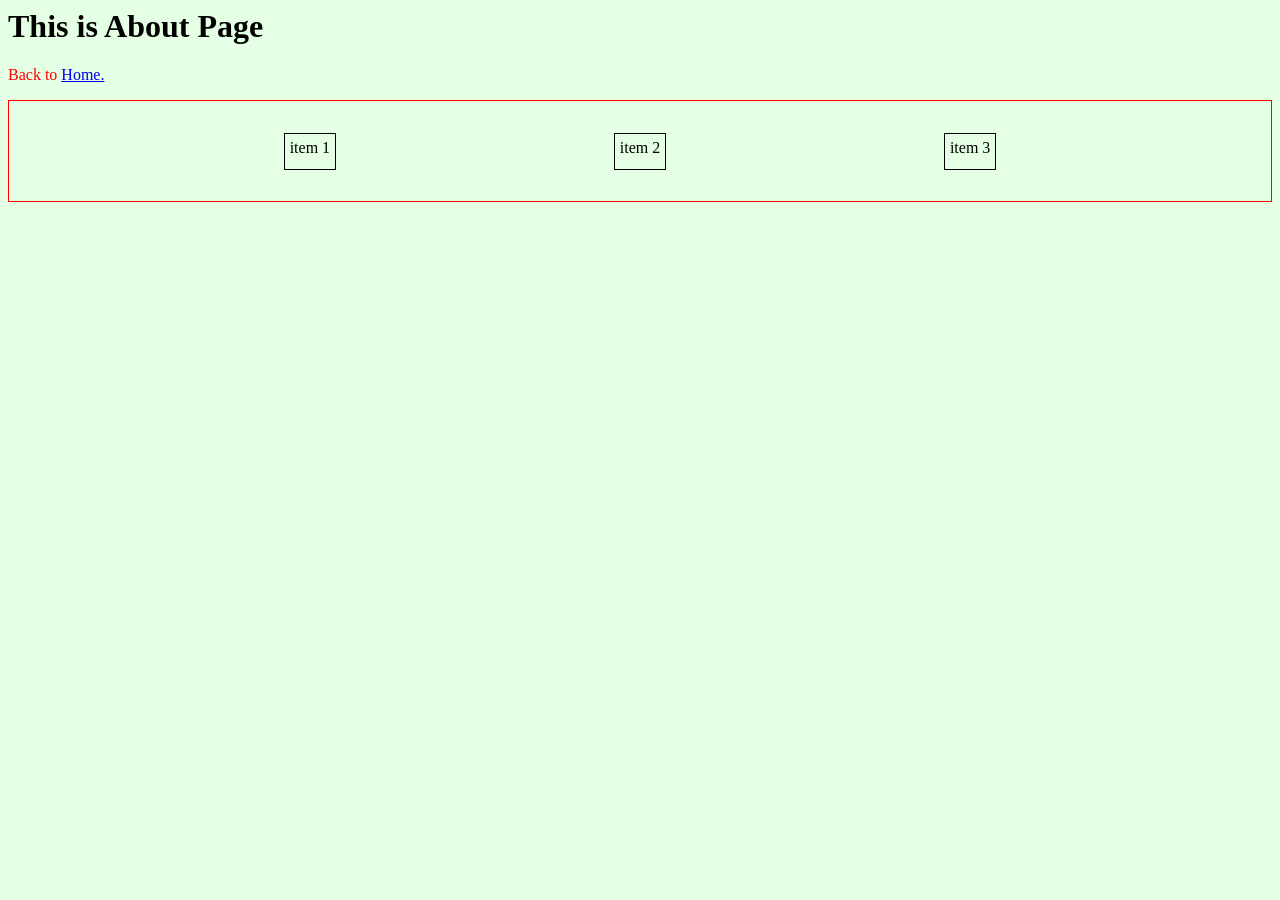
<file: test/about.html>
<html>

<head>
	<title>About</title>
	<link rel="stylesheet" href="../style.css">
</head>

<body>
	<h1>This is About Page</h1>
	<p>Back to
		<a href="../index.html">Home.</a>
	</p>
	<div class="flex">
		<div> item 1 </div>
		<div> item 2 </div>
		<div> item 3 </div>
	</div>

</body>

</html>
</file>
<file: style.css>
body {
	background-color: #e4ffe4;
}
p {
	color: red;
}

p.normalText , #mainHeader{
	border: 1px solid blue;
}

#mainHeader {
	color: Blue;
	padding: 5px;
	border: 3px solid blue;
}

.greenText {
	color: green;
}
	
td, th {
	background-color: lime;
}

ol ol {
	background-color: yellow;
}

.flex {
	display: flex;
	border: 1px solid red;
	justify-content: space-evenly;
	align-items: center;
	height: 100px;
}

.grid {
	display: grid;
    align-content: end;
    justify-content: end;
    align-items: end;
    justify-items: end;
}

.flex div, .grid div {
	border: 1px solid black;
	padding: 5px;
	margin: 3px;
	height: 25px;
	animation-name: myAnimation;
	animation-duration: 4s;
	animation-iteration-count: infinite;
}

@keyframes myAnimation {
  0%   {background-color: red;}
  25%  {background-color: yellow;}
  50%  {background-color: blue;}
  100% {background-color: green;}
}

.flex div:hover {
	background-color: white;
	cursor: hand;
	transform: scale(1.5);
	transition: all 180ms ease-in-out;
	border-radius: 10px;
}


@media (max-width: 300px) {
  .flex {
    flex-direction: column;
	background-color: silver;
  }
}
</file>
